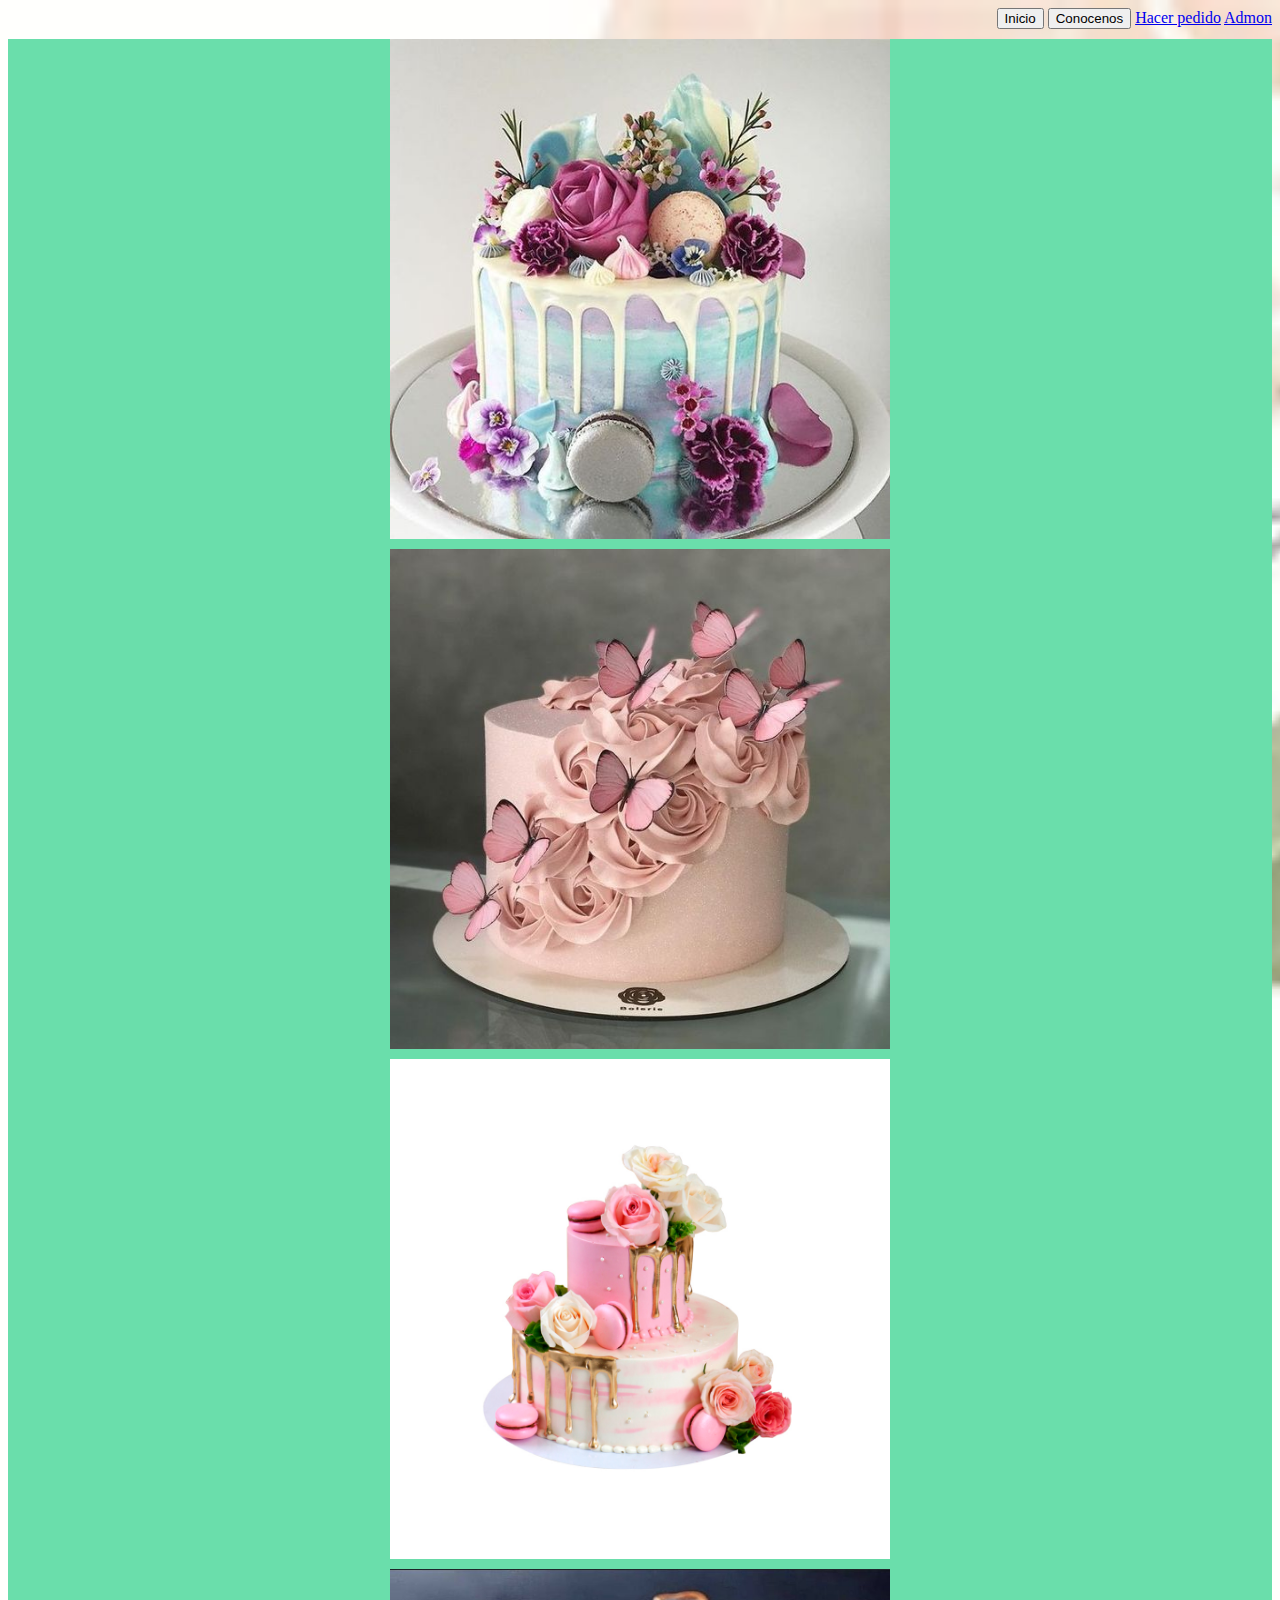
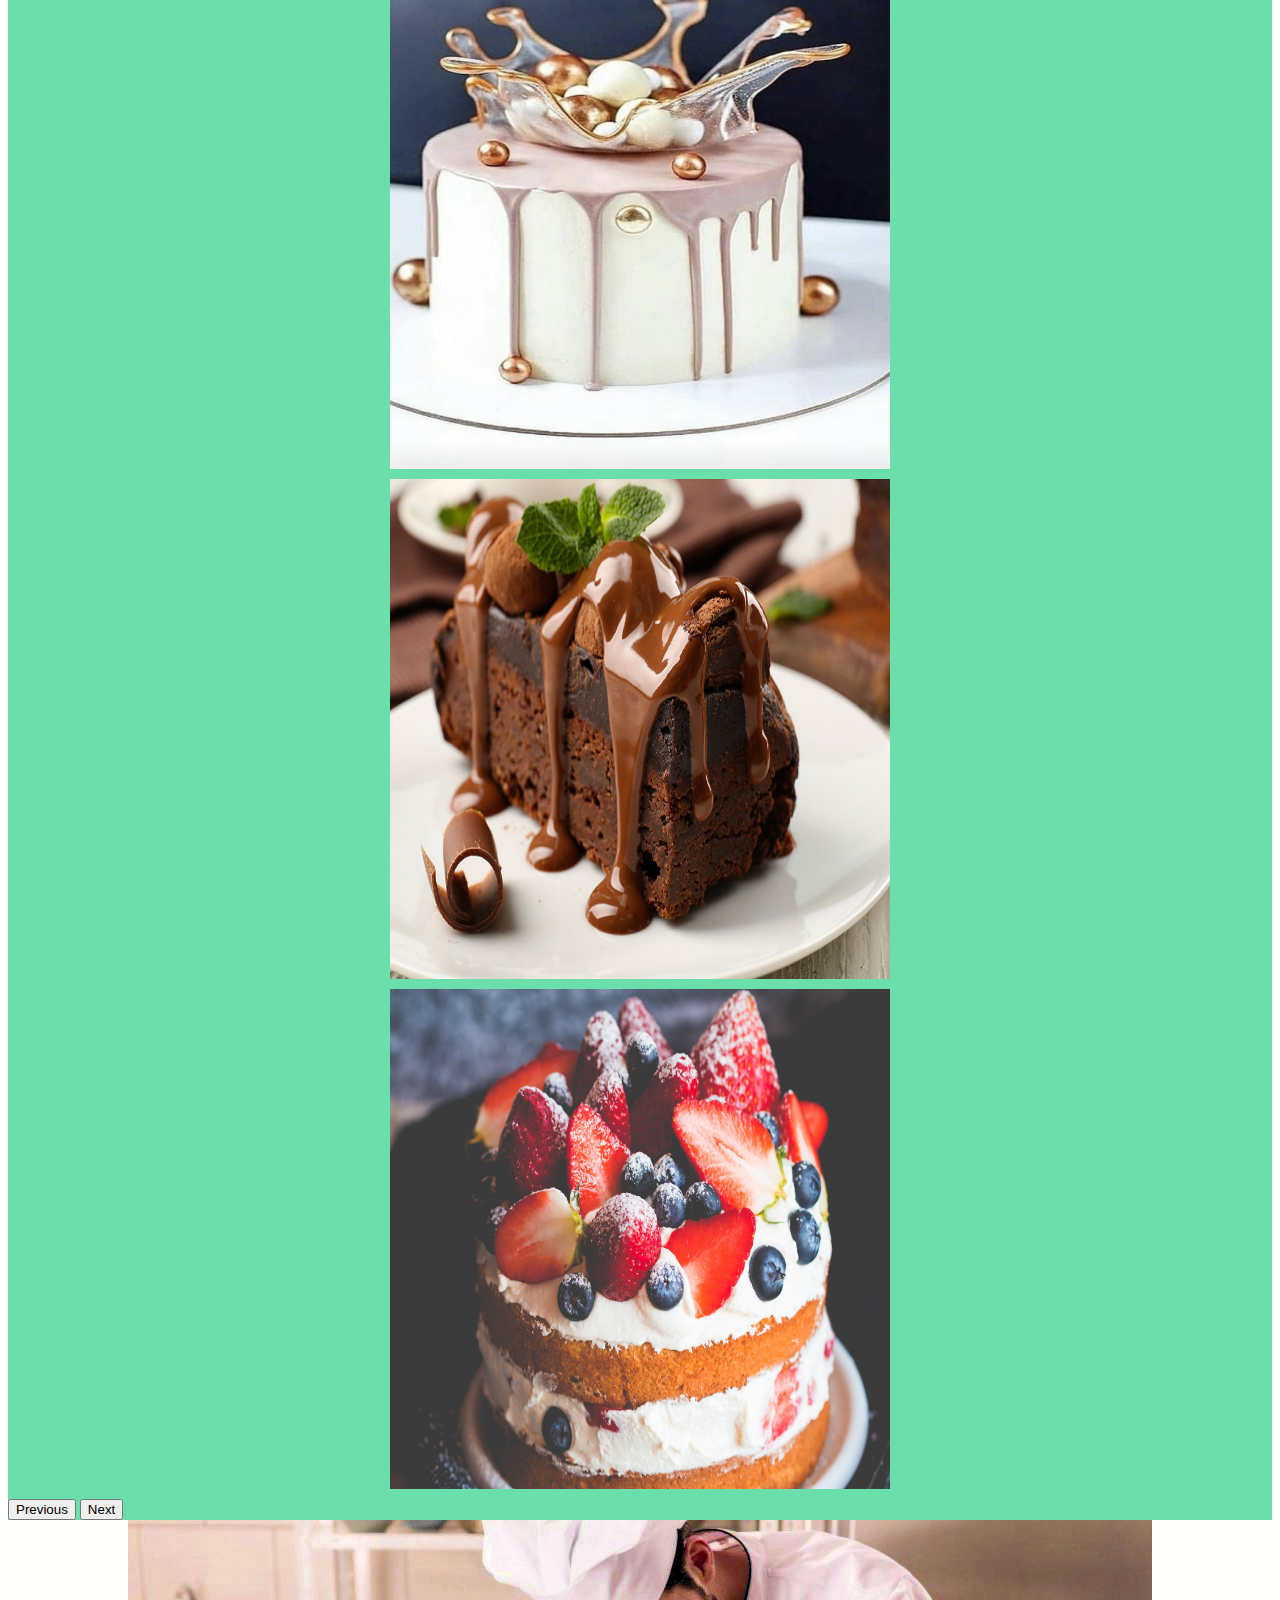
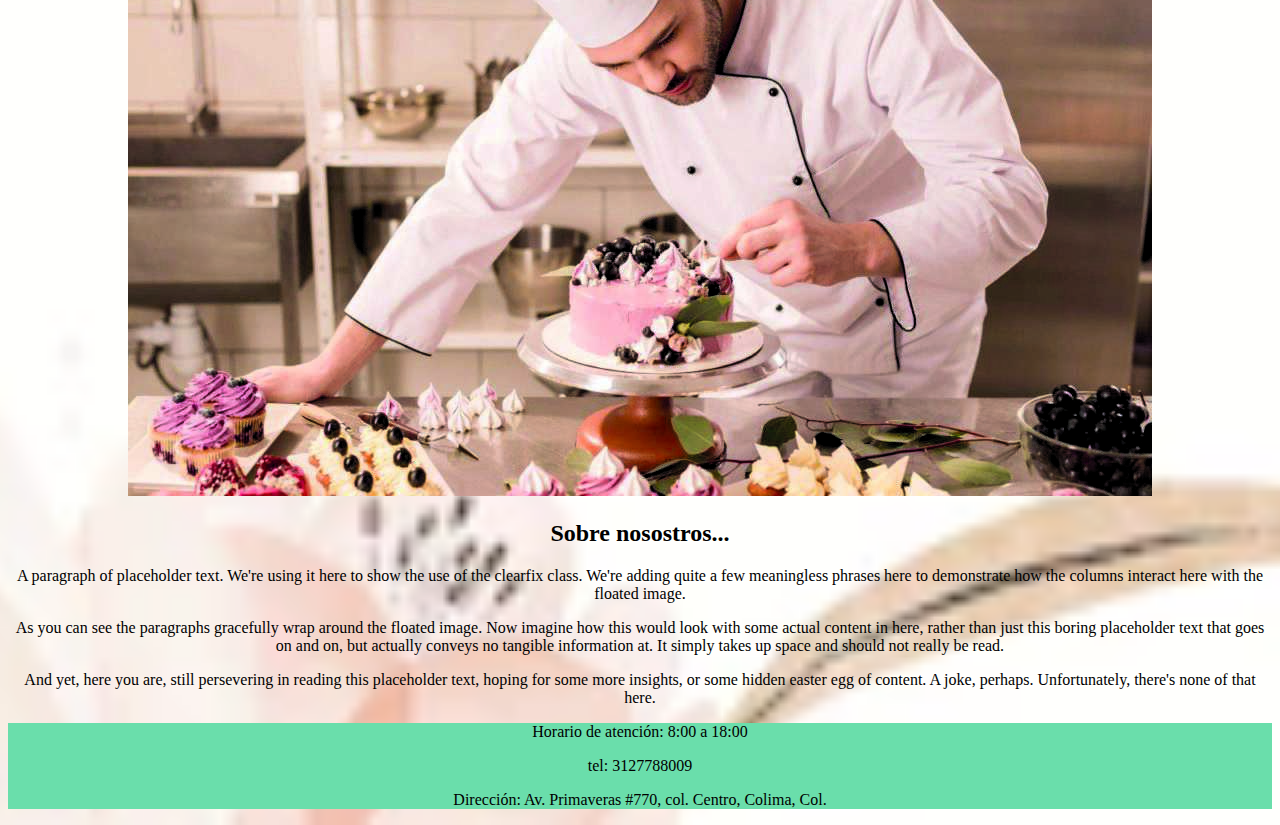
<file: Dolce vita/index.html>
<!DOCTYPE html>
<html lang="en">
<head>
    <meta charset="UTF-8">
    <meta http-equiv="X-UA-Compatible" content="IE=edge">
    <meta name="viewport" content="width=device-width, initial-scale=1.0">
    <link href="https://cdn.jsdelivr.net/npm/bootstrap@5.0.2/dist/css/bootstrap.min.css" rel="stylesheet" integrity="sha384-EVSTQN3/azprG1Anm3QDgpJLIm9Nao0Yz1ztcQTwFspd3yD65VohhpuuCOmLASjC" crossorigin="anonymous">
    <link rel="stylesheet" href="style.css">
    <title>DOLCE VITA</title>
</head>
<body>
    <header id="menu">
      <div class="btn-group" role="group" aria-label="Basic outlined example">
        <button type="button" class="btn btn-outline-primary" >Inicio</button>
        <button type="button" class="btn btn-outline-primary">Conocenos</button>
        <a href="form.html" class="btn btn-outline-primary">Hacer pedido</a>
        <a href="admin.html" class="btn btn-outline-primary">Admon</a>

      </div>
    </header>
    <section id="carousel">
        <div id="carouselExampleControls" class="carousel slide" data-bs-ride="carousel">
            <div id="centrar" class="carousel-inner">
              <div class="carousel-item active">
                <img id="centrar"  src="img/pastel1.jpg" class="d-block w-10" alt="Vanilla cake" width="500px" height="500px">
              </div>
              <div class="carousel-item">
                <img id="centrar" src="img/pastel2.jpg" class="d-block w-10" alt="Vanilla cake" width="500px" height="500px">
              </div>
              <div class="carousel-item">
                <img id="centrar" src="img/pastel3.jpg" class="d-block w-10" alt="Vanilla cake" width="500px" height="500px">
              </div>
              <div class="carousel-item">
                <img id="centrar" src="img/pastel4.jpg" class="d-block w-10" alt="Vanilla cake" width="500px" height="500px">
              </div>
              <div class="carousel-item">
                <img id="centrar" src="img/pastel5.jpg" class="d-block w-10" alt="Vanilla cake" width="500px" height="500px">
              </div>
              <div class="carousel-item">
                <img id="centrar" src="img/pastel6.jpg" class="d-block w-10" alt="Vanilla cake" width="500px" height="500px">
              </div>
            </div>
            <button class="carousel-control-prev" type="button" data-bs-target="#carouselExampleControls" data-bs-slide="prev">
              <span class="carousel-control-prev-icon" aria-hidden="true"></span>
              <span class="visually-hidden">Previous</span>
            </button>
            <button class="carousel-control-next" type="button" data-bs-target="#carouselExampleControls" data-bs-slide="next">
              <span class="carousel-control-next-icon" aria-hidden="true"></span>
              <span class="visually-hidden">Next</span>
            </button>
          </div>

    </section>
    <section id="sobre">
      <div class="clearfix">
        <img src="img/pastelero1.jpg" class="col-md-6 float-md-end mb-3 ms-md-3" alt="...">
      <h2>Sobre nosostros...</h2>
        <p>
          A paragraph of placeholder text. We're using it here to show the use of the clearfix class. We're adding quite a few meaningless phrases here to demonstrate how the columns interact here with the floated image.
        </p>
      
        <p>
          As you can see the paragraphs gracefully wrap around the floated image. Now imagine how this would look with some actual content in here, rather than just this boring placeholder text that goes on and on, but actually conveys no tangible information at. It simply takes up space and should not really be read.
        </p>
      
        <p>
          And yet, here you are, still persevering in reading this placeholder text, hoping for some more insights, or some hidden easter egg of content. A joke, perhaps. Unfortunately, there's none of that here.
        </p>
      </div>
    </section>

    <footer>
      <p>Horario de atención: 8:00 a 18:00</p>
      <p>tel: 3127788009</p>
      <p>Dirección: Av. Primaveras #770, col. Centro, Colima, Col.</p>
    </footer>

    <script src="https://cdn.jsdelivr.net/npm/@popperjs/core@2.9.2/dist/umd/popper.min.js" integrity="sha384-IQsoLXl5PILFhosVNubq5LC7Qb9DXgDA9i+tQ8Zj3iwWAwPtgFTxbJ8NT4GN1R8p" crossorigin="anonymous"></script>
    <script src="https://cdn.jsdelivr.net/npm/bootstrap@5.0.2/dist/js/bootstrap.min.js" integrity="sha384-cVKIPhGWiC2Al4u+LWgxfKTRIcfu0JTxR+EQDz/bgldoEyl4H0zUF0QKbrJ0EcQF" crossorigin="anonymous"></script>
</body>
</html>
</file>
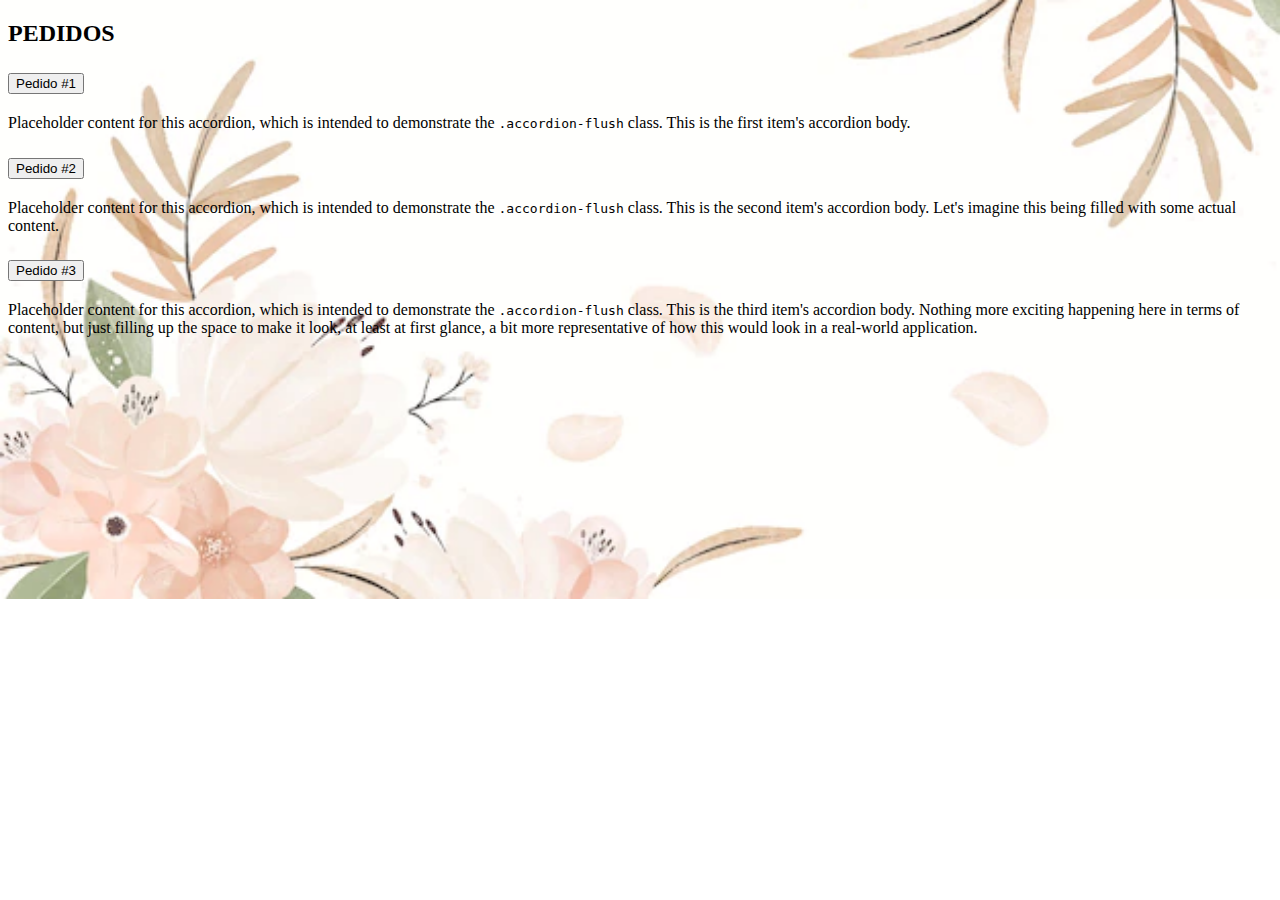
<file: Dolce vita/admin.html>
<!DOCTYPE html>
<html lang="en">
<head>
    <meta charset="UTF-8">
    <meta http-equiv="X-UA-Compatible" content="IE=edge">
    <meta name="viewport" content="width=device-width, initial-scale=1.0">
    <link href="https://cdn.jsdelivr.net/npm/bootstrap@5.0.2/dist/css/bootstrap.min.css" rel="stylesheet" integrity="sha384-EVSTQN3/azprG1Anm3QDgpJLIm9Nao0Yz1ztcQTwFspd3yD65VohhpuuCOmLASjC" crossorigin="anonymous">
    <link rel="stylesheet" href="style.css">
    <title>Admon DOLCE VITA</title>
</head>
<body>
    <section>
        <h2>PEDIDOS</h2>
        <div class="accordion accordion-flush" id="accordionFlushExample">
            <div class="accordion-item">
              <h2 class="accordion-header" id="flush-headingOne">
                <button class="accordion-button collapsed" type="button" data-bs-toggle="collapse" data-bs-target="#flush-collapseOne" aria-expanded="false" aria-controls="flush-collapseOne">
                  Pedido #1
                </button>
              </h2>
              <div id="flush-collapseOne" class="accordion-collapse collapse" aria-labelledby="flush-headingOne" data-bs-parent="#accordionFlushExample">
                <div class="accordion-body">Placeholder content for this accordion, which is intended to demonstrate the <code>.accordion-flush</code> class. This is the first item's accordion body.</div>
              </div>
            </div>
            <div class="accordion-item">
              <h2 class="accordion-header" id="flush-headingTwo">
                <button class="accordion-button collapsed" type="button" data-bs-toggle="collapse" data-bs-target="#flush-collapseTwo" aria-expanded="false" aria-controls="flush-collapseTwo">
                  Pedido #2
                </button>
              </h2>
              <div id="flush-collapseTwo" class="accordion-collapse collapse" aria-labelledby="flush-headingTwo" data-bs-parent="#accordionFlushExample">
                <div class="accordion-body">Placeholder content for this accordion, which is intended to demonstrate the <code>.accordion-flush</code> class. This is the second item's accordion body. Let's imagine this being filled with some actual content.</div>
              </div>
            </div>
            <div class="accordion-item">
              <h2 class="accordion-header" id="flush-headingThree">
                <button class="accordion-button collapsed" type="button" data-bs-toggle="collapse" data-bs-target="#flush-collapseThree" aria-expanded="false" aria-controls="flush-collapseThree">
                  Pedido #3
                </button>
              </h2>
              <div id="flush-collapseThree" class="accordion-collapse collapse" aria-labelledby="flush-headingThree" data-bs-parent="#accordionFlushExample">
                <div class="accordion-body">Placeholder content for this accordion, which is intended to demonstrate the <code>.accordion-flush</code> class. This is the third item's accordion body. Nothing more exciting happening here in terms of content, but just filling up the space to make it look, at least at first glance, a bit more representative of how this would look in a real-world application.</div>
              </div>
            </div>
          </div>
    </section>

    <script src="https://cdn.jsdelivr.net/npm/@popperjs/core@2.9.2/dist/umd/popper.min.js" integrity="sha384-IQsoLXl5PILFhosVNubq5LC7Qb9DXgDA9i+tQ8Zj3iwWAwPtgFTxbJ8NT4GN1R8p" crossorigin="anonymous"></script>
    <script src="https://cdn.jsdelivr.net/npm/bootstrap@5.0.2/dist/js/bootstrap.min.js" integrity="sha384-cVKIPhGWiC2Al4u+LWgxfKTRIcfu0JTxR+EQDz/bgldoEyl4H0zUF0QKbrJ0EcQF" crossorigin="anonymous"></script>
    
</body>
</html>
</file>
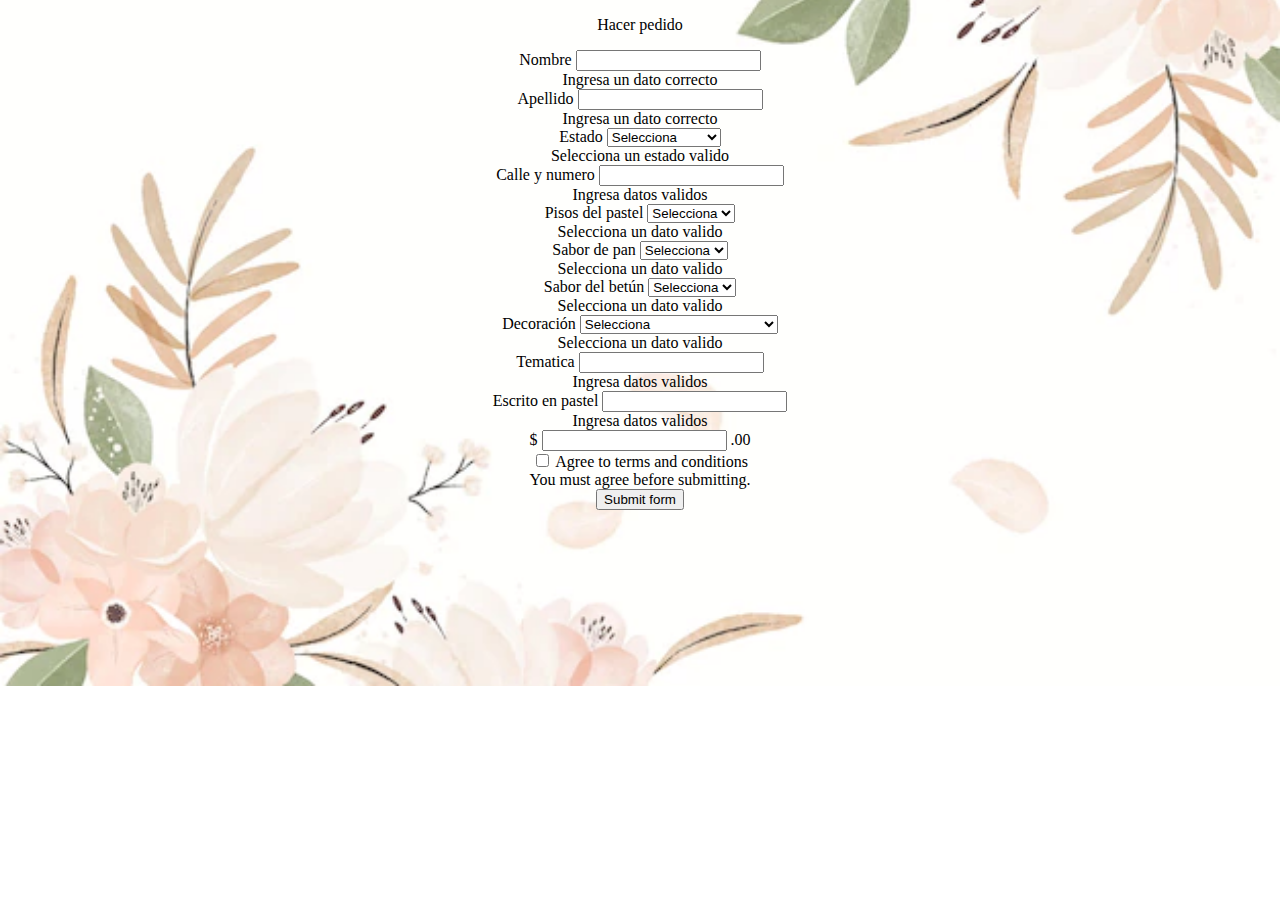
<file: Dolce vita/form.html>
<!DOCTYPE html>
<html lang="en">
<head>
    <meta charset="UTF-8">
    <meta http-equiv="X-UA-Compatible" content="IE=edge">
    <meta name="viewport" content="width=device-width, initial-scale=1.0">
    <link href="https://cdn.jsdelivr.net/npm/bootstrap@5.0.2/dist/css/bootstrap.min.css" rel="stylesheet" integrity="sha384-EVSTQN3/azprG1Anm3QDgpJLIm9Nao0Yz1ztcQTwFspd3yD65VohhpuuCOmLASjC" crossorigin="anonymous">
    <link rel="stylesheet" href="style.css">
    <title>PEDIDO DOLCE VITA</title>
</head>
<body>
    <section id="form">
        <p class="fs-2">Hacer pedido</p>
        <form class="row g-3">
            <div class="col-md-4">
              <label for="validationServer01" class="form-label">Nombre</label>
              <input type="text" class="form-control is-valid" id="validationServer01" required>
              <div class="invalid-feedback">
                Ingresa un dato correcto
              </div>
            </div>
            <div class="col-md-4">
              <label for="validationServer02" class="form-label">Apellido</label>
              <input type="text" class="form-control is-valid" id="validationServer02" required>
              <div class="invalid-feedback">
               Ingresa un dato correcto
              </div>
            </div>
            <div class="col-md-3">
              <label for="validationServer04" class="form-label">Estado</label>
              <select class="form-select is-valid" id="validationServer04" aria-describedby="validationServer04Feedback" required>
                <option selected disabled value="">Selecciona</option>
                <option>Villa de Alvarez</option>
                <option>Colima</option>
                <option>Comala</option>
                <option>Manzanillo</option>
              </select>
              <div id="validationServer04" class="valid-feedback">
                Selecciona un estado valido
              </div>
            </div>
            <div class="col-md-3">
              <label for="validationServer05" class="form-label">Calle y numero</label>
              <input type="text" class="form-control is-valid" id="validationServer05" aria-describedby="validationServer05Feedback" required>
              <div id="validationServer05Feedback" class="invalid-feedback">
                Ingresa datos validos
              </div>
            </div>
            <div class="col-md-3">
                <label for="validationServer04" class="form-label">Pisos del pastel</label>
                <select class="form-select is-valid" id="validationServer04" aria-describedby="validationServer04Feedback" required>
                  <option selected disabled value="">Selecciona</option>
                  <option>1</option>
                  <option>2</option>
                  <option>3</option>
                  <option>4</option>
                </select>
                <div id="validationServer04Feedback" >
                  Selecciona un dato valido
                </div>
            </div>
            <div class="col-md-3">
                <label for="validationServer04" class="form-label">Sabor de pan</label>
                <select class="form-select is-valid" id="validationServer04" aria-describedby="validationServer04Feedback" required>
                  <option selected disabled value="">Selecciona</option>
                  <option>Red velvet</option>
                  <option>Platano</option>
                  <option>Vainilla</option>
                  <option>Chocolate</option>
                </select>
                <div id="validationServer04Feedback" class="invalid-feedback">
                  Selecciona un dato valido
                </div>
            </div>
            <div class="col-md-3">
                <label for="validationServer04" class="form-label">Sabor del betún</label>
                <select class="form-select is-valid" id="validationServer04" aria-describedby="validationServer04Feedback" required>
                  <option selected disabled value="">Selecciona</option>
                  <option>Vainilla</option>
                  <option>Limón</option>
                  <option>Chocolate</option>
                  <option>Cajeta</option>
                  <option>Red velvet</option>
                </select>
                <div id="validationServer04Feedback" class="invalid-feedback">
                  Selecciona un dato valido
                </div>
            </div>
            <div class="col-md-3">
                <label for="validationServer04" class="form-label">Decoración</label>
                <select class="form-select is-valid" id="validationServer04" aria-describedby="validationServer04Feedback" required>
                  <option selected disabled value="">Selecciona</option>
                  <option>Floral</option>
                  <option>Colores</option>
                  <option>Frutal</option>
                  <option>Tradicional (decorado blanco)</option>
                </select>
                <div id="validationServer04Feedback" class="invalid-feedback">
                  Selecciona un dato valido
                </div>
            </div>
            <div class="col-md-3">
                <label for="validationServer05" class="form-label">Tematica</label>
                <input type="text" class="form-control is-valid" id="validationServer05" aria-describedby="validationServer05Feedback" required>
                <div id="validationServer05Feedback" class="invalid-feedback">
                  Ingresa datos validos
                </div>
            </div>
            <div class="col-md-3">
                <label for="validationServer05" class="form-label">Escrito en pastel</label>
                <input type="text" class="form-control is-valid" id="validationServer05" aria-describedby="validationServer05Feedback" required>
                <div id="validationServer05Feedback" class="invalid-feedback">
                  Ingresa datos validos
                </div>
            </div>

            <div class="input-group mb-3">
              <span class="input-group-text">$</span>
              <input type="text" class="form-control" aria-label="Amount (to the nearest dollar)">
              <span class="input-group-text">.00</span>
            </div>
            <div class="col-12">
              <div class="form-check">
                <input class="form-check-input is-valid" type="checkbox" value="" id="invalidCheck3" aria-describedby="invalidCheck3Feedback" required>
                <label class="form-check-label" for="invalidCheck3">
                  Agree to terms and conditions
                </label>
                <div id="invalidCheck3Feedback" class="invalid-feedback">
                  You must agree before submitting.
                </div>
              </div>
            </div>
            <div class="col-12">
              <button class="btn btn-primary" type="submit">Submit form</button>
            </div>
          </form>
        
    </section>
    
    <script src="https://cdn.jsdelivr.net/npm/@popperjs/core@2.9.2/dist/umd/popper.min.js" integrity="sha384-IQsoLXl5PILFhosVNubq5LC7Qb9DXgDA9i+tQ8Zj3iwWAwPtgFTxbJ8NT4GN1R8p" crossorigin="anonymous"></script>
    <script src="https://cdn.jsdelivr.net/npm/bootstrap@5.0.2/dist/js/bootstrap.min.js" integrity="sha384-cVKIPhGWiC2Al4u+LWgxfKTRIcfu0JTxR+EQDz/bgldoEyl4H0zUF0QKbrJ0EcQF" crossorigin="anonymous"></script>

</body>
</html>
</file>
<file: Dolce vita/style.css>
body{
    background-image: url(img/fondo1.jpg);
    background-repeat: no-repeat;
    background-position: center;
    background-size: cover;
}
#carousel{
    background-color: #6ADEAB;
    align-items: center;
}
#centrar{
    margin:10px auto;
    display:block;
}
#menu{
    text-align: right;
}
#sobre{
    text-align: center;
}
#form{
    text-align: center;
    margin: 10px auto;
}
footer{
    background-color: #6ADEAB;
   text-align: center;
}
</file>
